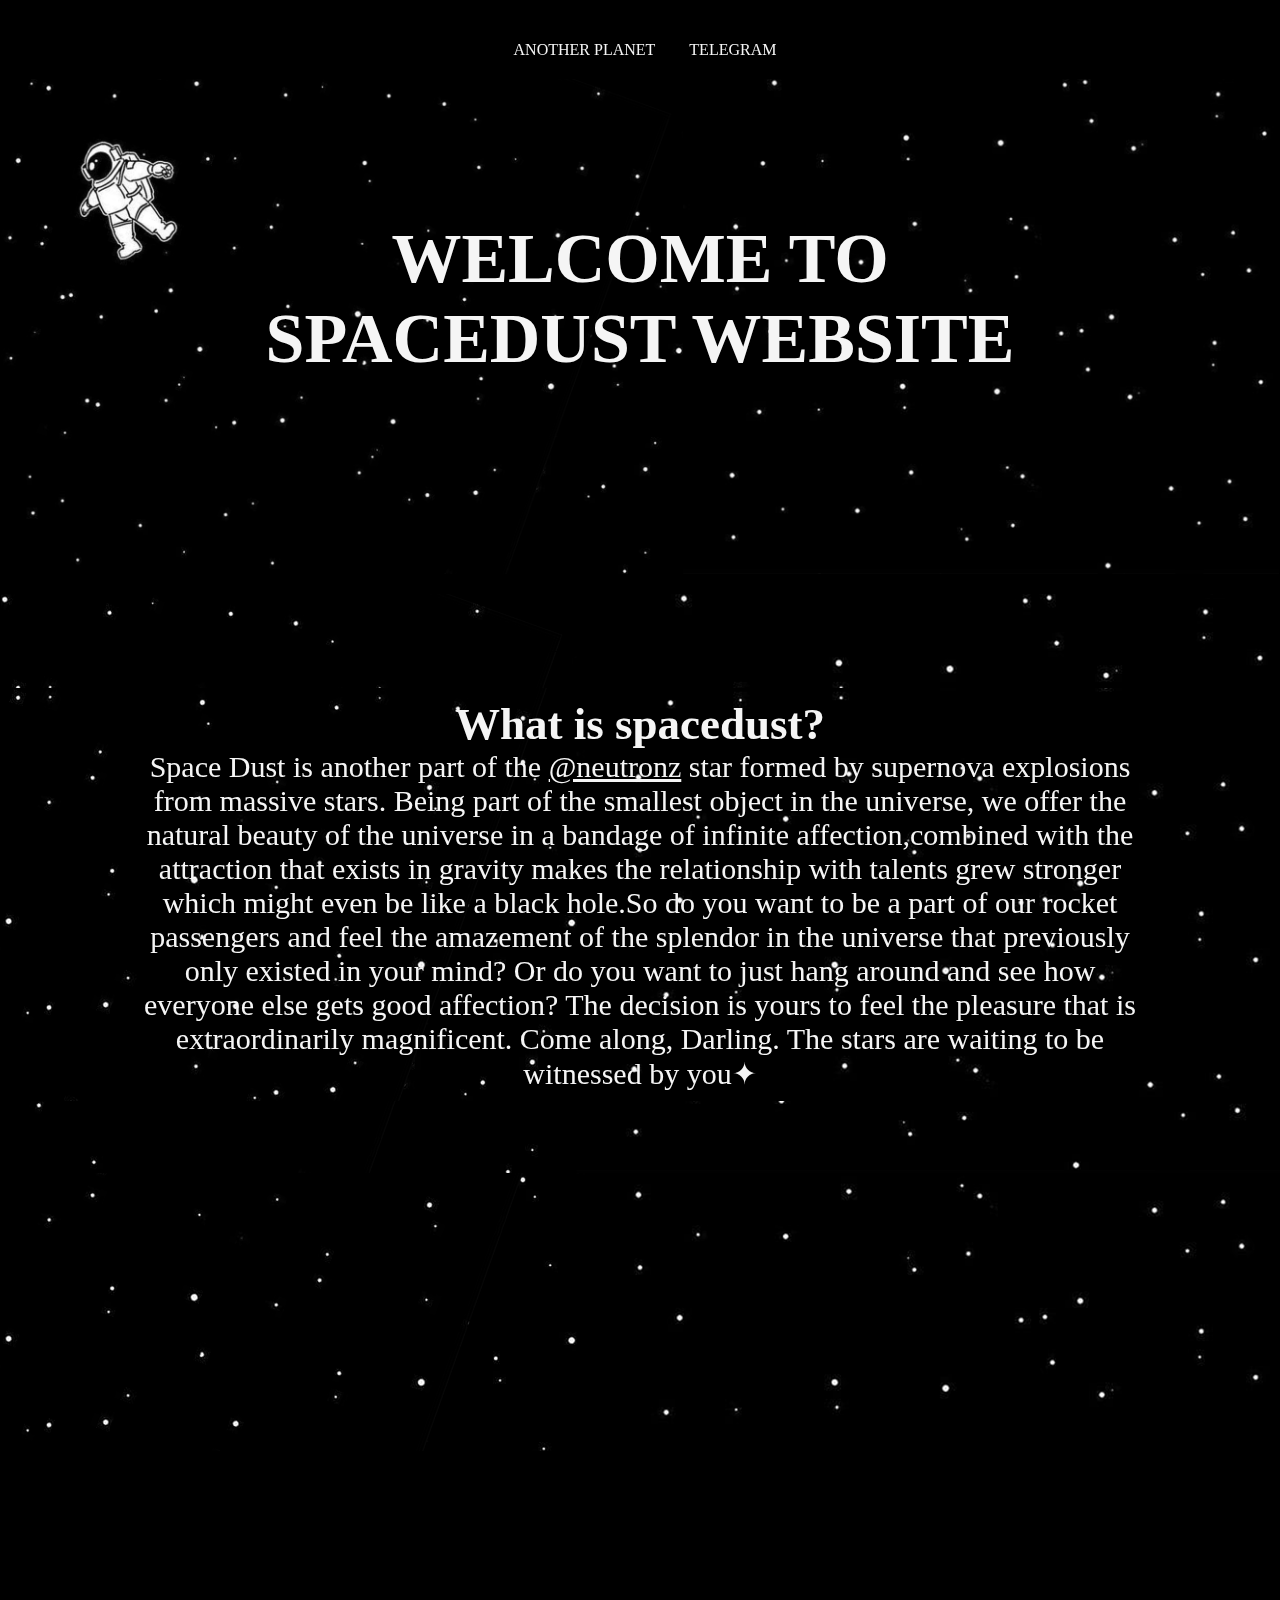
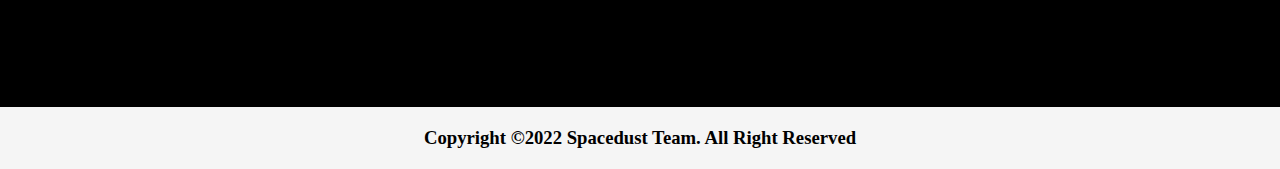
<file: index.html>
<!doctype html>
<html lang="en">
  <head>
    <!-- Required meta tags -->
    <meta charset="utf-8"> 
    <link rel="stylesheet" type="text/css" href="css/style.css">
    <meta name="viewport" content="width=device-width, initial-scale=1.0">
    <link href="https://unpkg.com/aos@2.3.1/dist/aos.css" rel="stylesheet">
    <script src="https://unpkg.com/aos@2.3.1/dist/aos.js"></script>
    <link rel="icon" href="img/spacedustlogo1.jpg">
    <title>Spacedust | HomePage</title>
  </head>
  <body>
    <div class="container">	
    	
    	<div class="hero">
		<nav data-aos="fade-up" data-aos-duration="1500">
			<ul>
				<li><a href="neutronz-blackhole">ANOTHER PLANET</a></li>
				<li><a href="https://t.me/spaceddust">TELEGRAM</a></li>
			
			</ul>
    	</nav>
    		<center data-aos="fade-up" data-aos-duration="1500"><h1 align="center">WELCOME TO<br> SPACEDUST WEBSITE</h1></center>
    		
    	</div>
      <br>
      <br>
      <div style="color: white;"  class="content">
        <center data-aos="fade-right" data-aos-duration="1500"><h1 >What is spacedust?</h1></center> 
         <p data-aos="fade-right" data-aos-duration="1500" >Space Dust is another part of the <a href="https://t.me/neutronz"> @neutronz</a> star formed by supernova explosions from massive stars. Being part of the smallest object in the universe, we offer the natural beauty of the universe in a bandage of infinite affection,combined with the attraction that exists in gravity makes the relationship with talents grew stronger which might even be like a black hole.So do you want to be a part of our rocket passengers and feel the amazement of the splendor in the universe that previously only existed in your mind? Or do you want to just hang around and see how everyone else gets good affection? The decision is yours to feel the pleasure that is extraordinarily magnificent. Come along, Darling. The stars are waiting to be witnessed by you✦  </p>
      

     </div>
     <br>
     <br>
     <br>
     
     <br> 
     <div style="color: white;"   class="content">
      <center data-aos="fade-right" data-aos-duration="1500"> <h1 >Why u have to choose us?</h1></center>
     <p  data-aos="fade-right" data-aos-duration="1500">Space Dust has been established since April 30th, 2021. We already have 123 testimonials and still counting. No need to be worry, because our captains always bring passenger safely as you can see our honest testimonials  <a href="https://t.me/spaceddust/154 ">here</a>.So, what are you waiting for? Let's explore space world with our awesome captains! </p>
     <br>
     <br>
     <center data-aos="zoom-out" data-aos-duration="1500"><a href="seemorepage">SEE MORE</a></center>
     </div>
     <div class="footer">
       <center><h3> Copyright &copy;2022 Spacedust Team. All Right Reserved</h3></center>
     </div>
    </div>

    	</body>
  <script type="text/javascript">
  	AOS.init();
  </script>
</html>
</file>
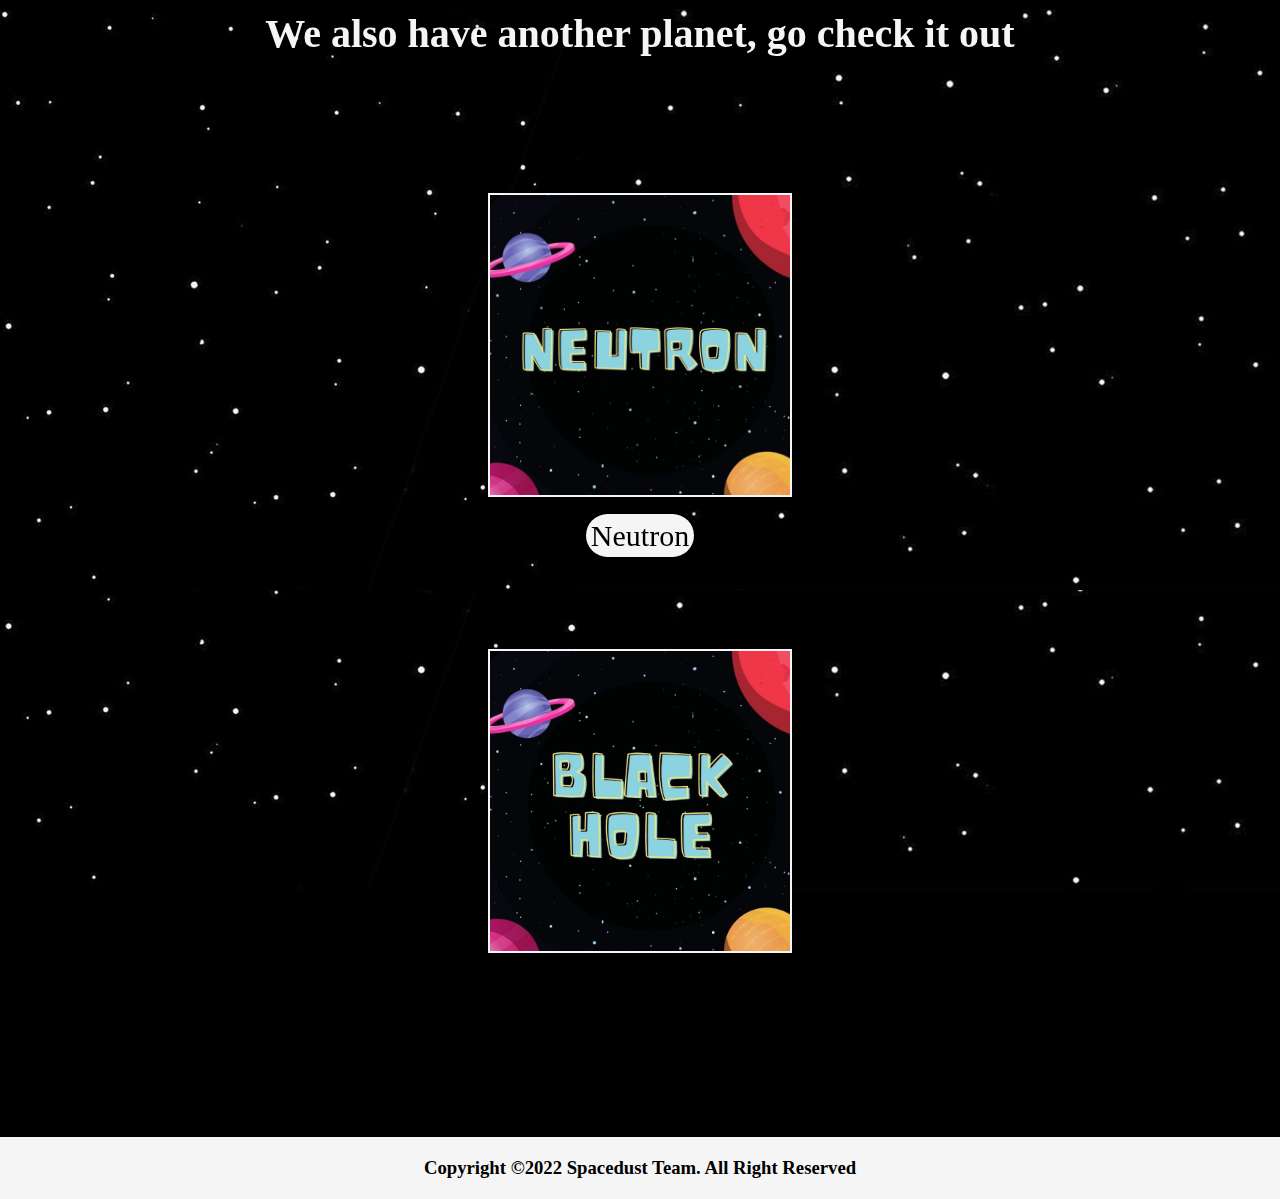
<file: neutronz-blackhole.html>
<!DOCTYPE html>
<html>
<head>
	<title>Spacedust | Another Planet</title>
	<meta charset="utf-8"> 
    <link rel="stylesheet" type="text/css" href="css/style2.css">
    <meta name="viewport" content="width=device-width, initial-scale=1.0">
    <link href="https://unpkg.com/aos@2.3.1/dist/aos.css" rel="stylesheet">
    <script src="https://unpkg.com/aos@2.3.1/dist/aos.js"></script>
    <link rel="icon" href="img/spacedustlogo1.jpg">
</head>
<body>
	<div class="container">
		<div class="content">
			<center  data-aos="zoom-out" data-aos-duration="1500"><h1>We also have another planet, go check it out</h1></center>
			<br>	
			<br>	
			<center data-aos="zoom-out" data-aos-duration="1500"><img src="img/neutronz.jpeg"></center>
			<br>	
			<center data-aos="zoom-out" data-aos-duration="1500"><a href="https://t.me/neutronz">Neutron</a></center>
			<br>	
			<br>
		</div>
		<div class="content1">
		<center data-aos="zoom-out" data-aos-duration="1500"><img src="img/blackhole.jpeg"></center>
			<br>	
			<center data-aos="zoom-out" data-aos-duration="1500"><a href="https://t.me/biackhoie">Blackhole</a></center>	
		</div>
		<div class="footer">
       <center><h3> Copyright &copy;2022 Spacedust Team. All Right Reserved</h3></center>
     </div>
	</div>

</body>
<script type="text/javascript">
	AOS.init();
</script>
</html>
</file>
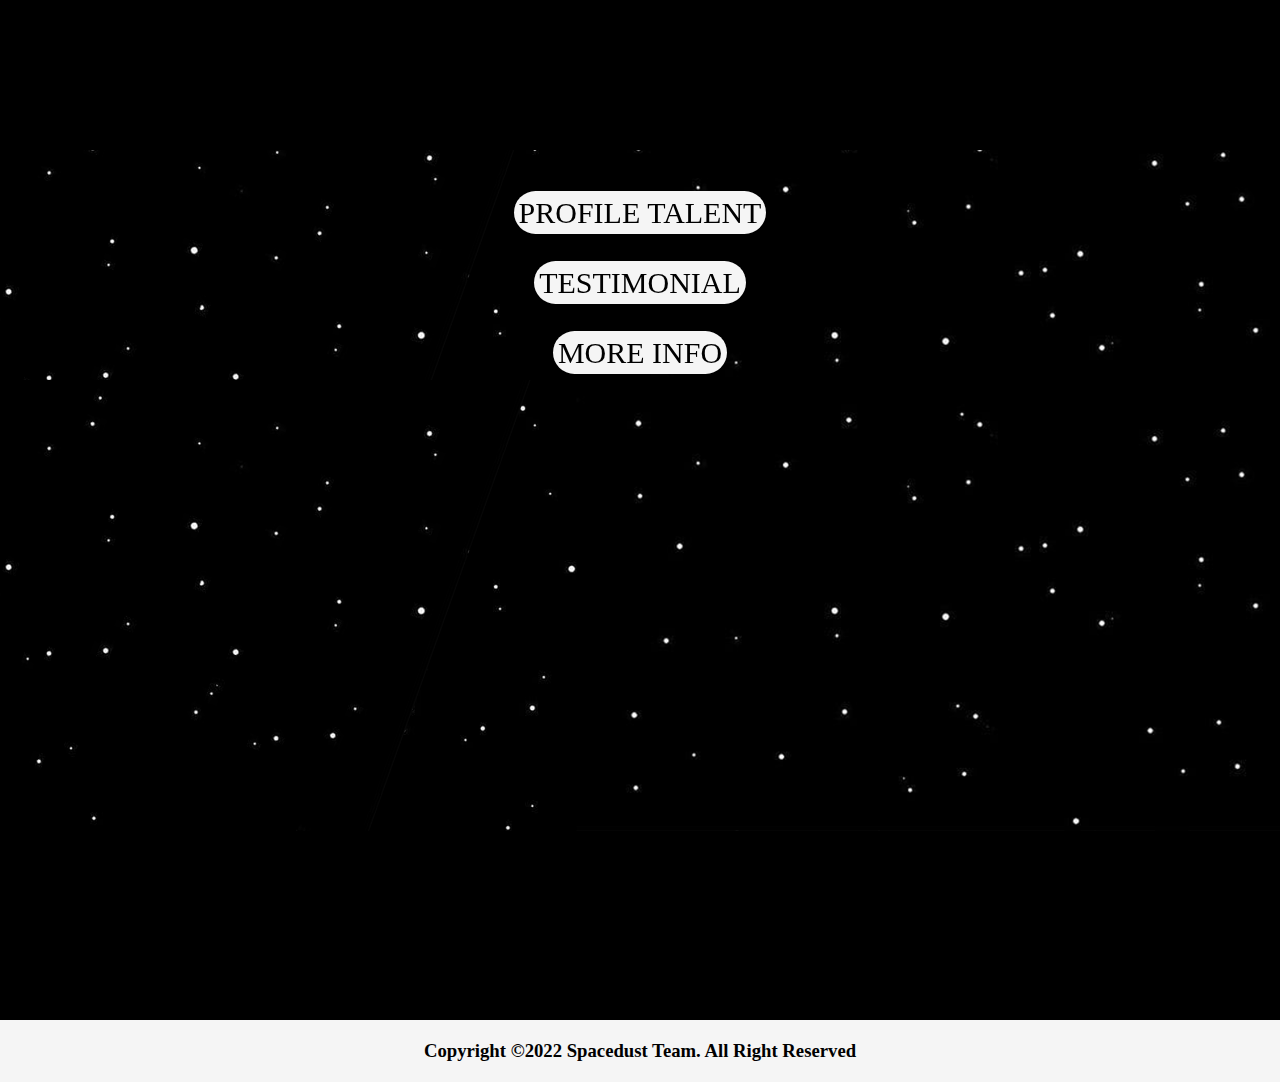
<file: seemorepage.html>
<!DOCTYPE html>
<html>
<head>
	<title>Spacedust | SeemorePage</title>
	<meta charset="utf-8"> 
    <link rel="stylesheet" type="text/css" href="css/style1.css">
    <meta name="viewport" content="width=device-width, initial-scale=1.0">
    <link href="https://unpkg.com/aos@2.3.1/dist/aos.css" rel="stylesheet">
    <script src="https://unpkg.com/aos@2.3.1/dist/aos.js"></script>
    <link rel="icon" href="img/spacedustlogo1.jpg">
</head>
<body>
	<div class="container">
	<div class="profilemember">
			<br>
			<br>
			<center data-aos="zoom-out" data-aos-duration="1500"><a href="https://t.me/bestofspacedust/5">PROFILE TALENT</a></center>
			<br>
			<br>
			<center data-aos="zoom-out" data-aos-duration="1500"><a href="https://t.me/spaceddust/154">TESTIMONIAL</a></center>
			<br>
			<br>
			<center data-aos="zoom-out" data-aos-duration="1500"><a href="https://t.me/spaceddust/30">MORE INFO</a></center>
		</div>
		 <div class="footer">
			 <center><h3> Copyright &copy;2022 Spacedust Team. All Right Reserved</h3></center>
     </div>

	</div>
	<script type="text/javascript">
		AOS.init();
	</script>

</body>
</html>
</file>
<file: css/style.css>
body{
	padding: 0px;
	margin: 0px;
	background-color: black;
	
}


*{
	padding: 0px;
	margin: 0px;
	color: whitesmoke;
	

}

.container{
	width: 100%;
	height: auto;
	background-image: url(../img/spacedustbg.png);
	  background-size:1300px;
    background-repeat: no-repeat;
    background-position: center;
	
	
}

.hero{
	
	border: solid black 1px;
	width: auto;
	height: 650px;
	margin: 0px auto;
	background-image: url(../img/spacedusthero.png);
    background-size:1300px;
    background-repeat: no-repeat;
    background-position: center;
   
}


.hero h1{
	
	color: whitesmoke;
	padding-top: 150px;
	font-size:70px;
	text-align: center;
}
center>a{
	color:black;
	background-color: whitesmoke;
	text-decoration: none;
	font-size: 30px;
	text-align: center;
	border-radius: 100px;
	padding: 5px;
	transition: ;
}

center>a:hover{
	opacity: 0.7;
	transition: 200ms linear;

}

.center-seemore{
 margin-top: 50px;
}


nav{
	
	text-align: center;
	padding-top: 30px;
	z-index:5;
	position: relative;

}

ul>li{
	display: inline-flex;
}

li>a{
	color: whitesmoke;
	text-decoration: none;
	margin-left: 10px;
	padding: 10px;
	


}
li>a:hover{
	color: black;
	background-color: whitesmoke;
	padding: 10px;
	transition: 200ms linear;



}
.content{
	padding: 10px;
	overflow-x: hidden;
	background-image: url(../img/spacedustbg.png);
	 background-size:1300px;
    background-repeat: no-repeat;
    background-position: center;
}

.content p{
	font-size: 30px;
	margin: 0 auto;
	text-align: center;
	width: 1000px;

}

.content>center>h1{
	font-size: 45px;
}
.footer{
	padding: 20px;
	width:auto;
	margin-top:20%;
	background-color: whitesmoke;

}

.footer h3{
	color: black;
}


@media(min-width:321px) and (max-width:425px){

.container{
	width: 100%;
	height: auto;
	background-color: black;
	
	
}
.hero h1{
	
	font-size:40px;
	
}
.content p{
	font-size: 25px;
	text-align: left;
	width: 320px;
	margin: 1px;

}
.content h1{
	font-size: 30px;
	text-align: left;

}
}
@media(min-width:300px) and (max-width:480px){

.container{
	width: 100%;
	height: auto;
	background-color: black;
	
	
}
.hero h1{
	
	font-size:40px;
	
}
.content p{
	font-size: 25px;
	text-align: left;
	width: 320px;
	margin: 1px;

}
.content h1{
	font-size: 30px;
	text-align: left;

}
}
</file>
<file: css/style2.css>
body{
	padding: 0px;
	margin: 0px;
	background-color: black;
	
}


*{
	padding: 0px;
	margin: 0px;
	color: whitesmoke;
	

}

.container{
	width: 100%;
	height: auto;
	background-image: url(../img/spacedustbg.png);
	background-size:1300px;
    background-repeat: no-repeat;
    background-position: center;
    overflow-x: hidden;
}

.content{
	width: auto;
	height: auto;
	background-image: url(../img/spacedustbg.png);
	background-size:1300px;
    background-repeat: no-repeat;
    background-position: center;
    overflow-x: hidden;
    padding: 10px;
}

center>img{
	width: 300px;
	
	border:2px solid whitesmoke;
}
.content>center>img{
	width: 300px;
	margin-top: 100px;
	border:2px solid whitesmoke;

}
.content1>center>img{
	width: 300px;
	margin-top: 50px;
	border:2px solid whitesmoke;

}
h1{
	font-size:40px;
}
center>a{
	color:black;
	background-color: whitesmoke;
	text-decoration: none;
	font-size: 30px;
	text-align: center;
	border-radius: 100px;
	padding: 5px;
}

center>a:hover{
	opacity: 0.7;
	transition: 200ms linear;

}
.footer{
	padding: 20px;
	margin-top: 10%;
	background-color: whitesmoke;
	 overflow-x: hidden;

}

.footer h3{
	color: black;
}

@media(min-width:321px) and (max-width:425px){
h1{
	font-size:30px;
}
}
</file>
<file: css/style1.css>
body{
	padding: 0px;
	margin: 0px;
	background-color: black;
	
}


*{
	padding: 0px;
	margin: 0px;
	color: whitesmoke;
	

}

.container{
	width: 100%;
	height: auto;
	background-image: url(../img/spacedustbg.png);
	background-size:1300px;
    background-repeat: no-repeat;
    background-position: center;
    overflow-x: hidden;


	
	
}
center>a{
	color:black;
	background-color: whitesmoke;
	text-decoration: none;
	font-size: 30px;
	text-align: center;
	border-radius: 100px;
	padding: 5px;
	transition: ;
}

center>a:hover{
	opacity: 0.7;
	transition: 200ms linear;

}

nav{
	
	text-align: center;
	padding-top: 30px;
	z-index:5;
	position: relative;
	 background-size:1300px;
    background-repeat: no-repeat;
    background-position: center;

}

ul>li{
	display: inline-flex;
}

li>a{
	color: whitesmoke;
	text-decoration: none;
	margin-left: 10px;
	padding: 10px;
	


}
li>a:hover{
	color: black;
	background-color: whitesmoke;
	padding: 10px;
	transition: 200ms linear;



}

.profilemember{
	background-image: url(../img/spacedustbg.png);
	 background-size:1300px;
    background-repeat: no-repeat;
    background-position: center;
  	padding: 10px;
	margin-top:150px;
}

.profilemember p{
	font-size: 30px;
	width: 1000px;
	text-align: center;
}
.footer{
	padding: 20px;
	height: auto;
	margin-top:50%;
	background-color: whitesmoke;

}

.footer h3{
	color: black;
}

@media(min-width:300px) and (max-width:480px){

.container{
	width: 100%;
	height: auto;
	background-color: black;
	
	
}
.footer{
	padding: 20px;
	height: auto;
	margin-top:100%;
	background-color: whitesmoke;

}
}
</file>
